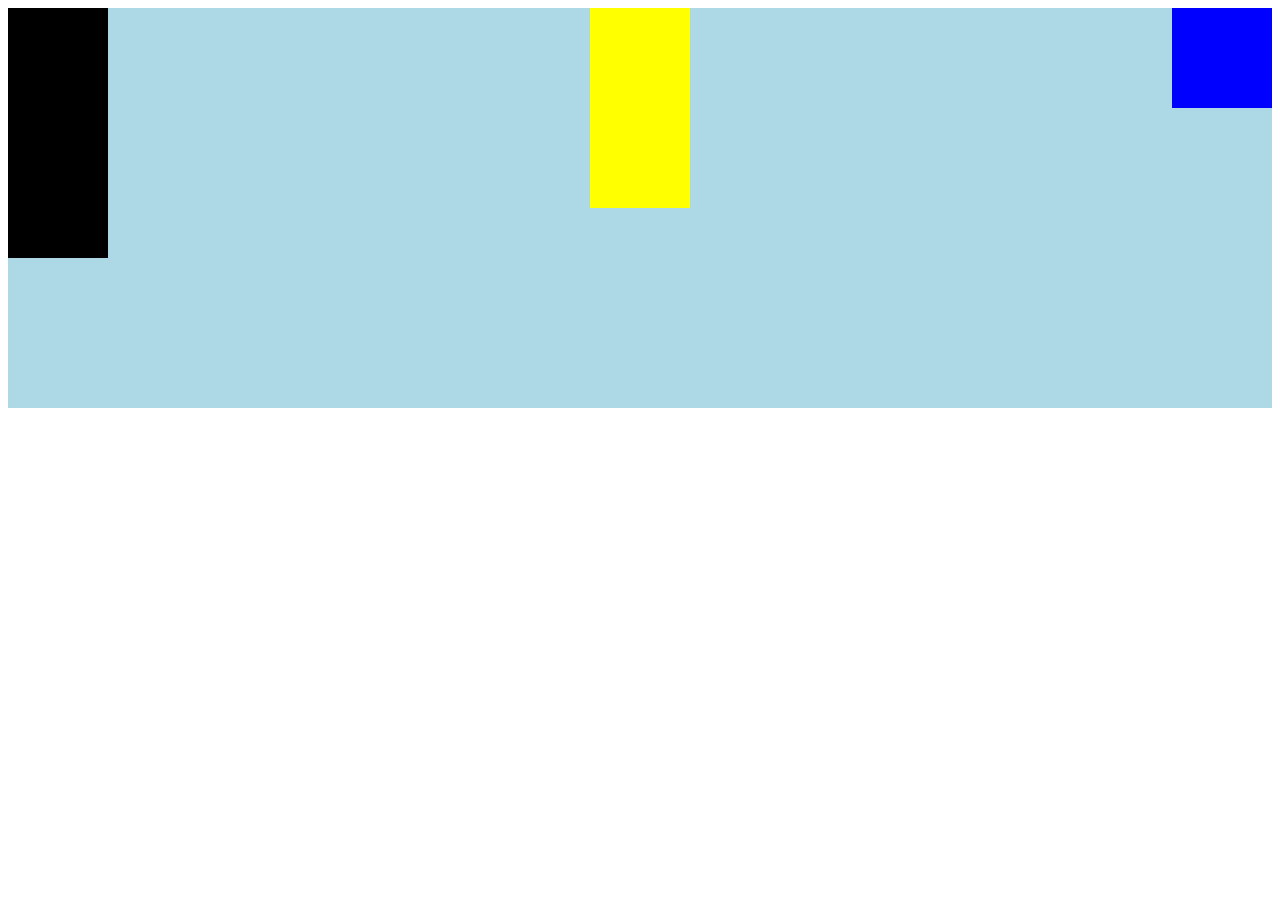
<file: Day2/index.html>
<!DOCTYPE html>
<html lang="en">

<head>
    <meta charset="UTF-8">
    <meta name="viewport" content="width=device-width, initial-scale=1.0">
    <link rel="stylesheet" href="./styles.css">
    <title>Document</title>
</head>

<body>
    <div class="parent">
        <div class="box box1"></div>
        <div class="box box2"></div>
        <div class="box box3"></div>
    </div>
    
</body>

</html>
</file>
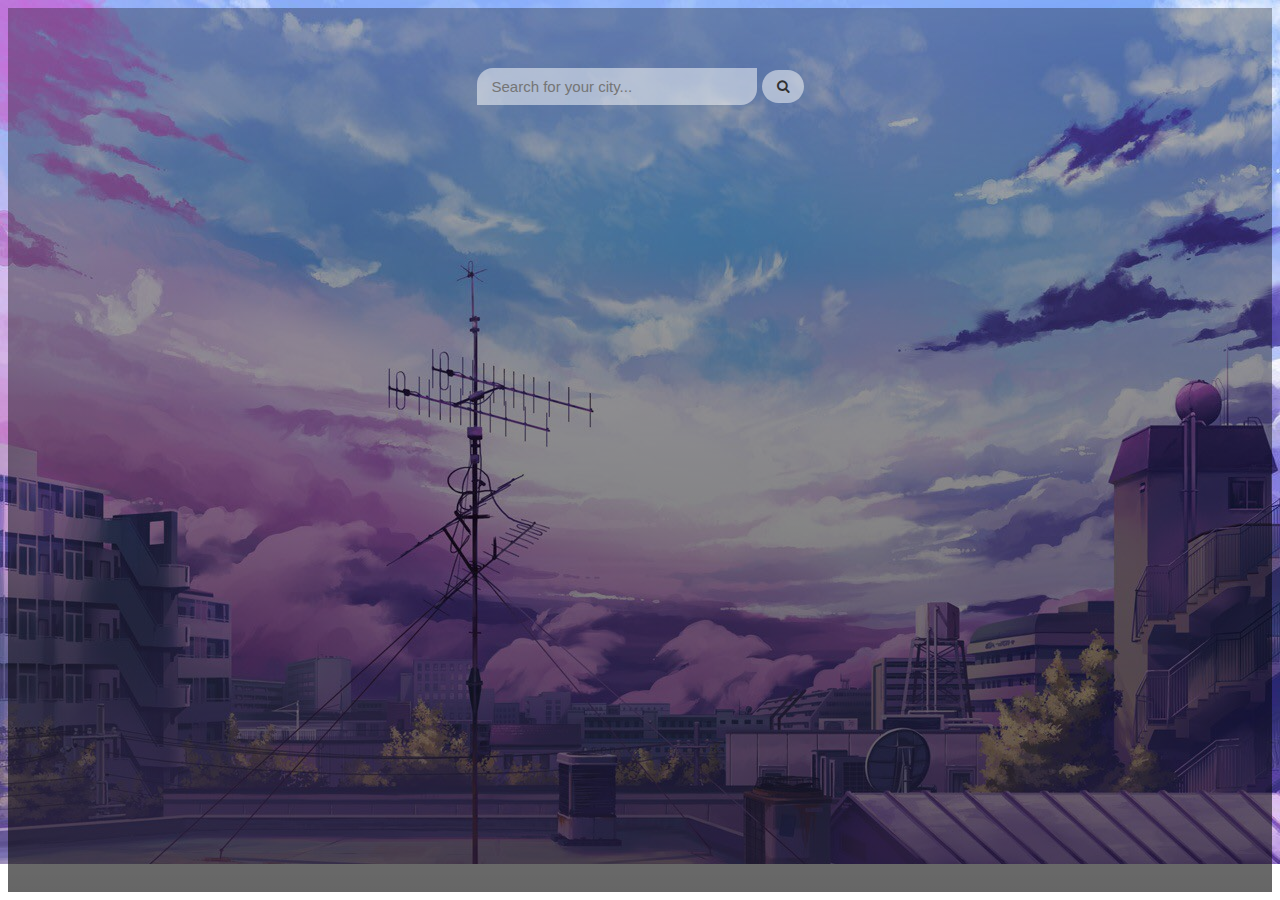
<file: Day4/index.html>
<html>

<head>
  <meta charset="UTF-8" />
  <meta name="viewport" content="width=device-width, initial-scale=1.0" />
  <meta http-equiv="X-UA-Compatible" content="ie=edge" />
  <title>Weather app</title>
  <link rel="stylesheet" href="https://cdnjs.cloudflare.com/ajax/libs/font-awesome/4.7.0/css/font-awesome.min.css" />
  <link rel="stylesheet" href="index.css" />
  <link rel="preconnect" href="https://fonts.gstatic.com" />
  <link href="https://fonts.googleapis.com/css2?family=Poppins:wght@400;500&display=swap" rel="stylesheet" />
</head>

<body>
  <div class="app">
    <header>
      <input type="text" autocomplete="off" class="search-box" placeholder="Search for your city..." />
      <button class="button">
        <i class="fa fa-search"></i>
      </button>
    </header>

    <main>
      <section class="location">
        <div class="city"></div>
        <div class="date"></div>
      </section>

      <div class="current">
        <div class="temp"><span></span></div>
        <div class="weather"></div>
      </div>
    </main>
  </div>

  <script src="./script.js"></script>
</body>

</html>
</file>
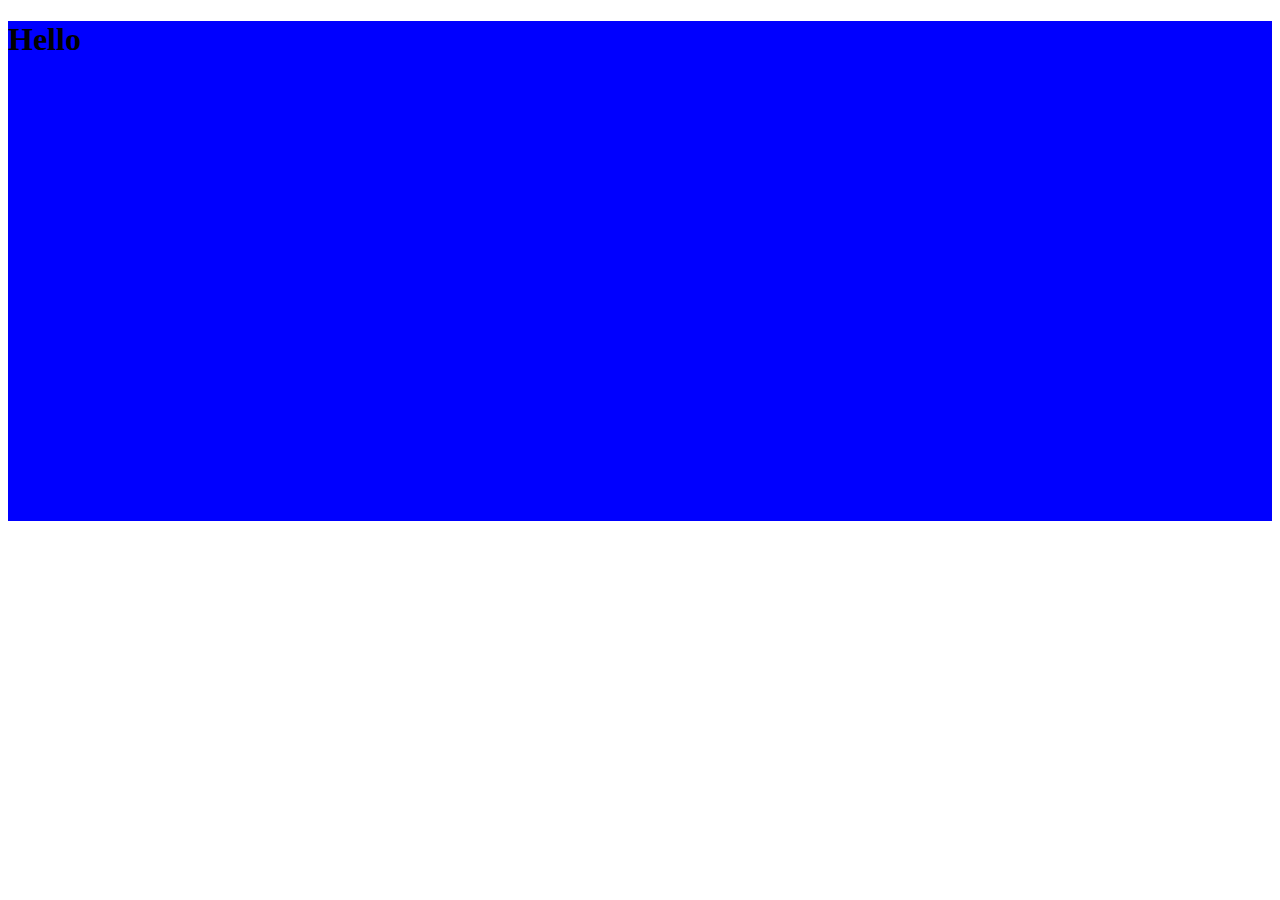
<file: Day2/Responsive/index.html>
<!DOCTYPE html>
<html lang="en">

<head>
    <meta charset="UTF-8">
    <meta name="viewport" content="width=device-width, initial-scale=1.0">
    <title>Document</title>
    <link rel="stylesheet" href="style.css">
</head>

<body>
    <div>
        <h1>Hello</h1>
    </div>
</body>

</html>
</file>
<file: Day2/styles.css>
.parent {
    height: 400px;
    width: 100%;
    background-color: lightblue;
    display: flex;
    /* flex-direction: column; */
    justify-content: space-between;
    /* align-items: center; */
    /* gap: 20px; */
}

.box{
    height: 100px;
    width: 100px;
    background-color: blue;
}

.box1{
    background-color: black;
    height: 250px;
}

.box2{
    background-color: yellow;
    height: 200px;
}
</file>
<file: Day4/index.css>
html {
  background-image: url(./bg-.jpg);
  background-repeat: no-repeat;
  background-size: to bottom;
  font-family: "Poppins", sans-serif;
}
.title {
  color: darkblue;
}

.app {
  background-image: linear-gradient(
    to bottom,
    rgba(0, 0, 0, 0.3),
    rgba(0, 0, 0, 0.6)
  );
  display: flex;
  flex-direction: column;
  min-height: 100%;
  width: 100%;
}

header {
  display: flex;
  justify-content: center;
  align-items: center;
  padding: 60px 15px 15px;
  margin-bottom: 40px;
}

header input {
  width: 100%;
  max-width: 280px;
  padding: 10px 15px;
  border: none;
  outline: none;
  border-radius: 16px 0px 16px 0px;
  background-color: rgba(255, 255, 255, 0.5);

  color: #313131;
  font-size: 15px;
  font-weight: 300;
  transition: 0.2s ease-out;
}

header input:focus {
  background-color: rgba(255, 255, 255, 1);
}

button {
  margin-left: 5px;
  color: #313131;
  background-color: rgba(255, 255, 255, 0.5);
  border: none;
  outline: none;
  max-width: 280px;
  padding: 10px 15px;
  border-radius: 700px;
}

button:hover {
  background-color: rgba(255, 255, 255, 1);
}
main {
  display: flex;
  flex-direction: column;
  align-items: center;
  text-align: center;
  padding: 25px 25px 50px;
}

.location .city {
  font-size: 38px;
  font-weight: 600;
  margin-bottom: 5px;
  color: #fff;
}

.location .date {
  color: #fff;
  font-size: 25px;
}

.current .temp {
  color: #fff;
  font-size: 105px;
  font-weight: 900;
  text-shadow: 1px 4px rgba(0, 0, 0, 0.5);
}
.current .temp span {
  font-weight: 500;
  text-shadow: 1px 4px rgba(0, 0, 0, 0.5);
}

.current .weather {
  color: #fff;
  font-size: 38px;
  font-weight: 600;
  text-shadow: 0px 2px rgba(0, 0, 0, 0.3);
  font-style: italic;
}
</file>
<file: Day2/Responsive/style.css>
div {
    height: 500px;
    background-color: yellow;
}

@media (min-width:1000px){
    div{
        background-color: blue;
    }
}

@media (max-width: 600px) {
    div{
        background-color: white;
    }
}
</file>
